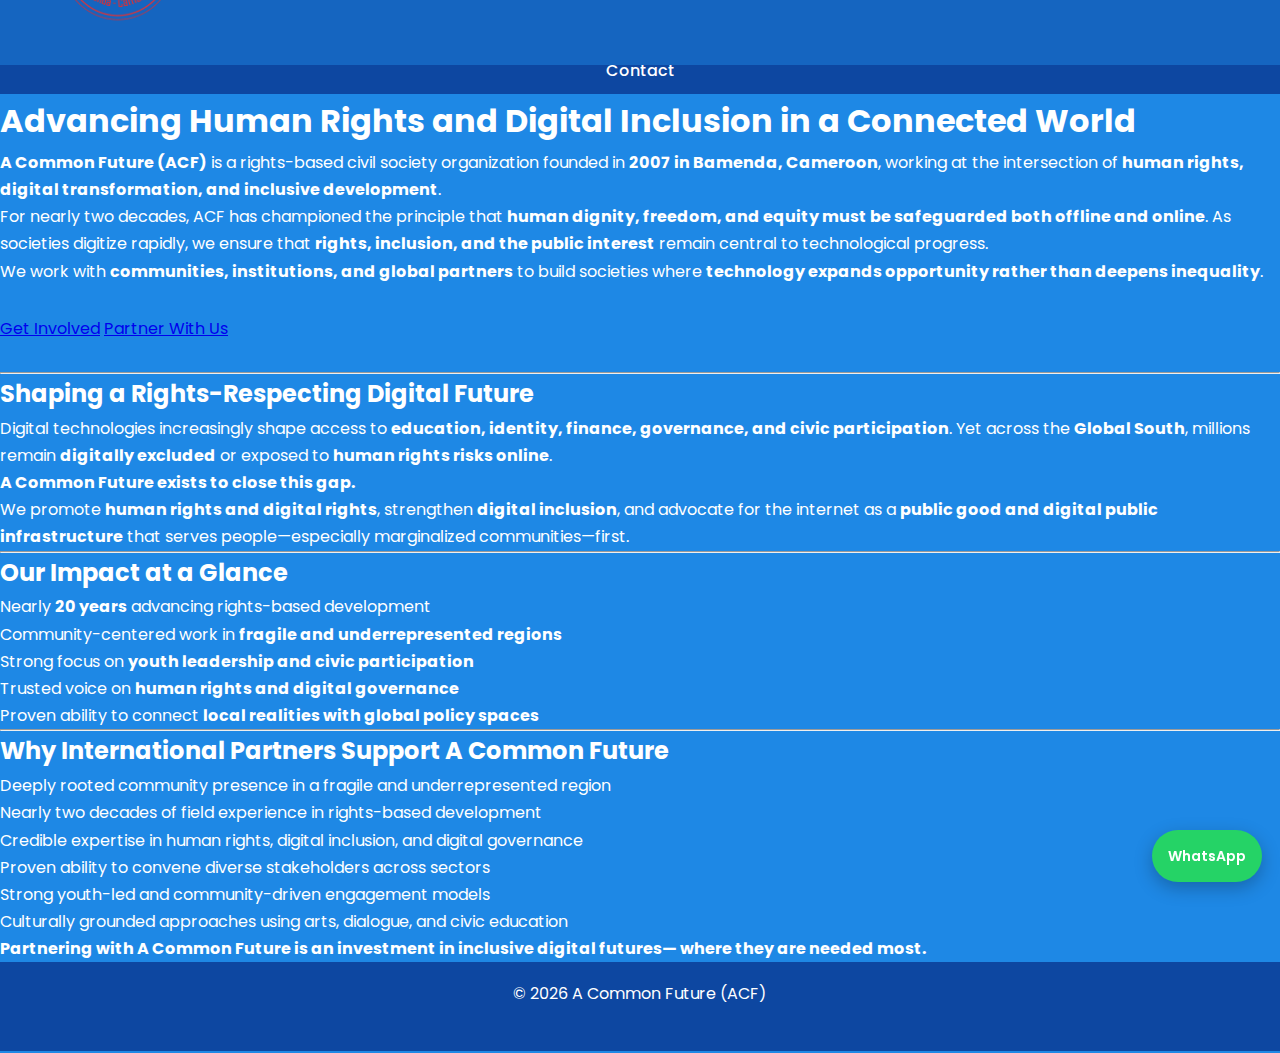
<file: index.html>
<!DOCTYPE html>
<html lang="en">
<head>
  <meta charset="UTF-8">
  <meta name="viewport" content="width=device-width, initial-scale=1.0">
  <title>A Common Future | Home</title>
  <link rel="stylesheet" href="css/style.css">
</head>
<body>

<header>
  <div class="header-inner">

    <!-- LOGO -->
    <div class="logo">
      <img src="images/cophoto.jpg" alt="A Common Future Logo">
    </div>

    <!-- SLOGAN -->
    <div class="slogan">
      <span>Transforming lives, building common frontiers</span>
    </div>

    <!-- MENU BUTTON -->
    <div class="menu-btn" onclick="toggleMenu()">☰</div>
  </div>
</header>

<nav id="nav">
  <a href="index.html">Home</a>
  <a href="about.html">About Us</a>
  <a href="programs.html">Programs</a>
  <a href="gallery.html">Gallery</a>
  <a href="impact.html">Impact & Learning</a>
  <a href="theory.html">Our Theory of Change</a>
  <a href="partnerships.html">Partnerships</a>
  <a href="get-involved.html">Get Involved</a>
  <a href="accountability.html">Accountability</a>
  <a href="contact.html">Contact</a>
</nav>

<main>
  <div class="content-box section">

    <!-- HERO MESSAGE -->
    <h1>Advancing Human Rights and Digital Inclusion in a Connected World</h1>

    <p>
      <strong>A Common Future (ACF)</strong> is a rights-based civil society organization
      founded in <strong>2007 in Bamenda, Cameroon</strong>, working at the intersection of
      <strong>human rights, digital transformation, and inclusive development</strong>.
    </p>

    <p>
      For nearly two decades, ACF has championed the principle that
      <strong>human dignity, freedom, and equity must be safeguarded both offline and online</strong>.
      As societies digitize rapidly, we ensure that
      <strong>rights, inclusion, and the public interest</strong> remain central to
      technological progress.
    </p>

    <p>
      We work with <strong>communities, institutions, and global partners</strong>
      to build societies where <strong>technology expands opportunity rather than
      deepens inequality</strong>.
    </p>

    <!-- CALL TO ACTION BUTTONS -->
    <div style="margin: 30px 0;">
      <a href="get-involved.html" class="cta-btn">Get Involved</a>
      <a href="partnerships.html" class="cta-btn secondary">Partner With Us</a>
    </div>

    <hr>

    <!-- FUTURE SECTION -->
    <h2>Shaping a Rights-Respecting Digital Future</h2>

    <p>
      Digital technologies increasingly shape access to
      <strong>education, identity, finance, governance, and civic participation</strong>.
      Yet across the <strong>Global South</strong>, millions remain
      <strong>digitally excluded</strong> or exposed to
      <strong>human rights risks online</strong>.
    </p>

    <p>
      <strong>A Common Future exists to close this gap.</strong>
    </p>

    <p>
      We promote <strong>human rights and digital rights</strong>, strengthen
      <strong>digital inclusion</strong>, and advocate for the internet as a
      <strong>public good and digital public infrastructure</strong>
      that serves people—especially marginalized communities—first.
    </p>

    <hr>

    <!-- IMPACT SNAPSHOT -->
    <h2>Our Impact at a Glance</h2>

    <ul>
      <li>Nearly <strong>20 years</strong> advancing rights-based development</li>
      <li>Community-centered work in <strong>fragile and underrepresented regions</strong></li>
      <li>Strong focus on <strong>youth leadership and civic participation</strong></li>
      <li>Trusted voice on <strong>human rights and digital governance</strong></li>
      <li>Proven ability to connect <strong>local realities with global policy spaces</strong></li>
    </ul>

    <hr>

    <!-- PARTNER VALUE -->
    <h2>Why International Partners Support A Common Future</h2>

    <ul>
      <li>Deeply rooted community presence in a fragile and underrepresented region</li>
      <li>Nearly two decades of field experience in rights-based development</li>
      <li>Credible expertise in human rights, digital inclusion, and digital governance</li>
      <li>Proven ability to convene diverse stakeholders across sectors</li>
      <li>Strong youth-led and community-driven engagement models</li>
      <li>Culturally grounded approaches using arts, dialogue, and civic education</li>
    </ul>

    <p>
      <strong>
        Partnering with A Common Future is an investment in inclusive digital futures—
        where they are needed most.
      </strong>
    </p>

  </div>
</main>

<footer>
  <p>© 2026 A Common Future (ACF)</p>
  <div class="quick-links">
    <a href="get-involved.html">Volunteer</a>
    <a href="partnerships.html">Partners</a>
    <a href="accountability.html">Reports</a>
  </div>
</footer>

<a class="whatsapp" href="https://wa.me/237677852476" target="_blank">
  WhatsApp
</a>

<script src="js/script.js"></script>
</body>
</html>
</file>
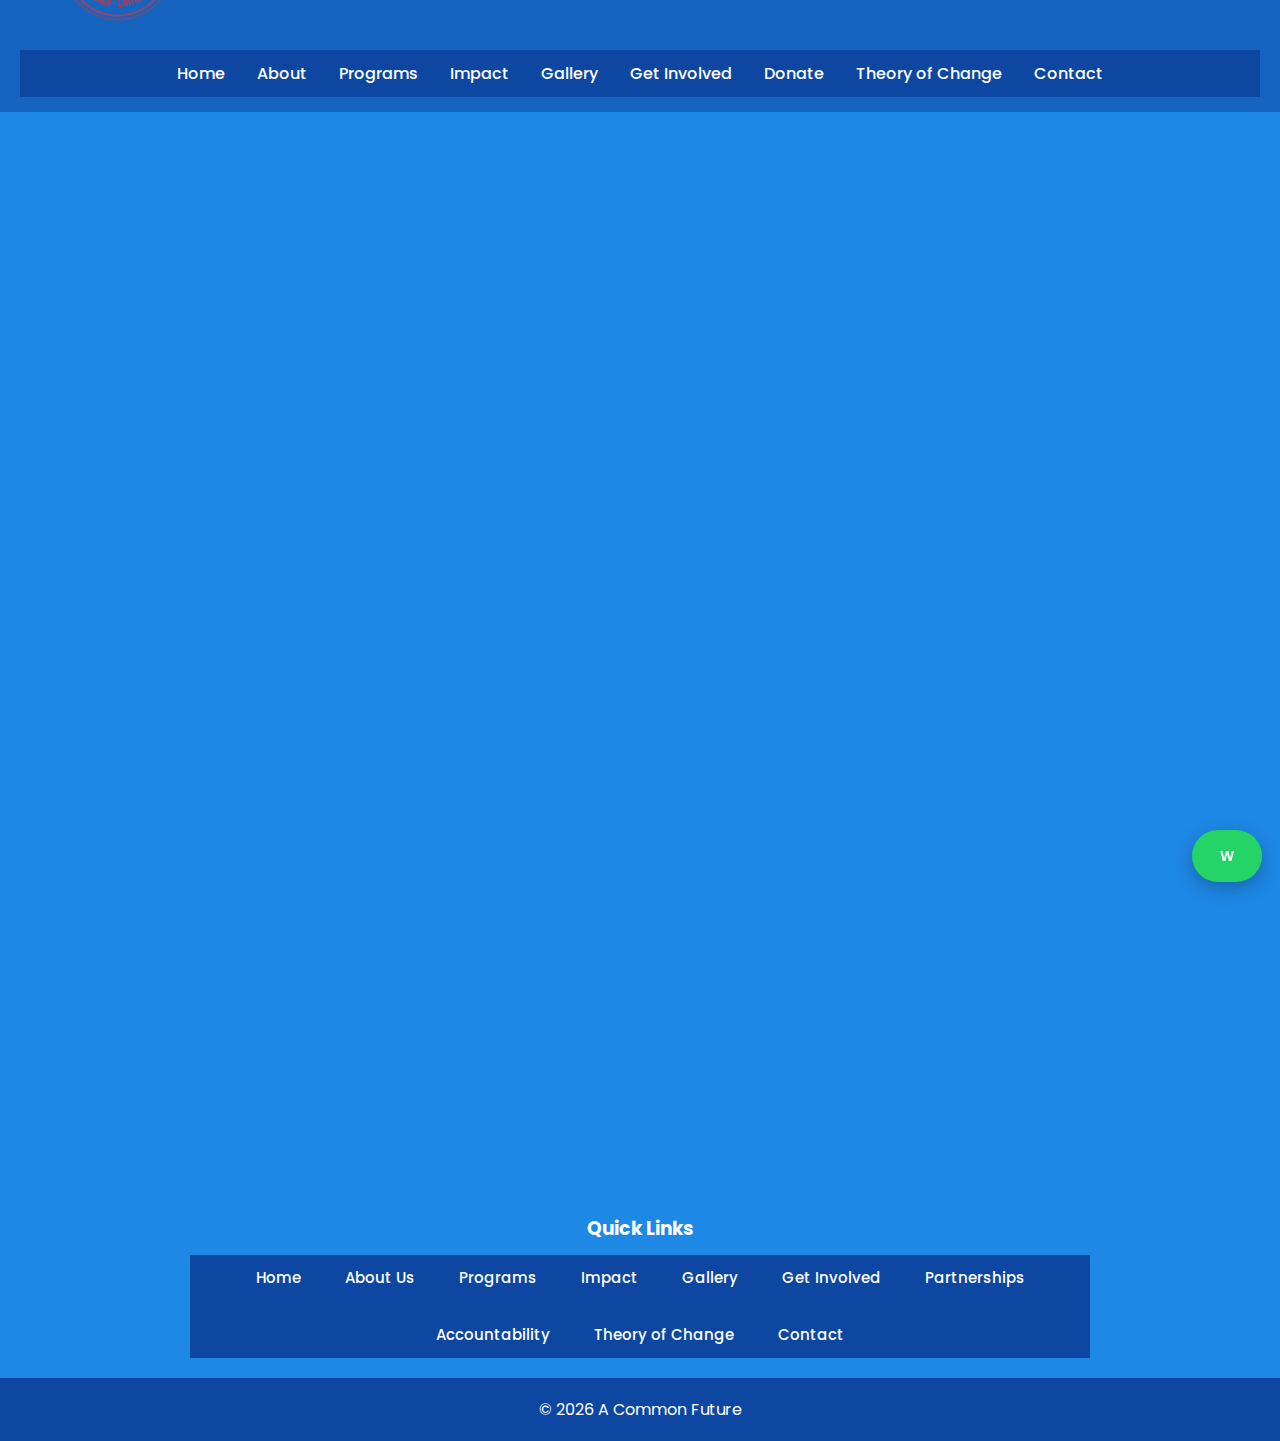
<file: about.html>
<!DOCTYPE html>
<html lang="en">
<head>
  <meta charset="UTF-8">
  <meta name="viewport" content="width=device-width, initial-scale=1.0">
  <title>About | A Common Future</title>
  <link rel="stylesheet" href="css/style.css">
</head>
<body>

<header>
  <div class="header-inner">

    <div class="logo">
      <img src="images/cophoto.jpg" alt="A Common Future Logo">
    </div>

    <div class="slogan-container">
      <div class="slogan-track">
        <span>Transforming lives, building common frontiers</span>
        <span>Transforming lives, building common frontiers</span>
      </div>
    </div>

    <div class="menu-btn" onclick="toggleMenu()">☰</div>

  </div>

  <nav id="nav-menu">
    <a href="index.html">Home</a>
    <a href="about.html">About</a>
    <a href="programs.html">Programs</a>
    <a href="impact.html">Impact</a>
    <a href="gallery.html">Gallery</a>
    <a href="get-involved.html">Get Involved</a>
    <a href="donate.html">Donate</a>
    <a href="theory.html">Theory of Change</a>
    <a href="contact.html">Contact</a>
  </nav>
</header>

<div class="mobile-slogan">
  <div class="mobile-slogan-track">
    <span>Transforming lives, building common frontiers</span>
    <span>Transforming lives, building common frontiers</span>
  </div>
</div>

<main class="main">

  <section>
    <h1>About Us</h1>
  </section>

  <section>
    <h2>Who We Are</h2>
    <p>
      A Common Future is an independent, non-profit organization working to ensure
      that digital transformation advances justice, inclusion, and human dignity.
    </p>

    <p>
      Our work connects local realities with global policy conversations on:
    </p>

    <!-- ✅ CORRECTLY FORMATTED CONTENT LIST -->
    <ul style="
      font-family: 'Poppins', Arial, sans-serif;
      font-size: 16px;
      line-height: 1.8;
      padding-left: 20px;
      margin-top: 15px;
    ">
      <li>Digital rights</li>
      <li>Internet governance</li>
      <li>Digital public infrastructure</li>
      <li>AI and emerging technologies</li>
      <li>Rights-based development and humanitarian action</li>
    </ul>

    <p>
      We serve as a bridge between communities, policymakers, technologists,
      and development partners.
    </p>
  </section>

  <section>
    <h2>Our Vision</h2>

    <!-- ✅ CORRECTLY FORMATTED CONTENT LIST -->
    <ul style="
      font-family: 'Poppins', Arial, sans-serif;
      font-size: 16px;
      line-height: 1.8;
      padding-left: 20px;
      margin-top: 15px;
    ">
      <li>Human rights are fully protected online and offline</li>
      <li>Digital spaces are open, safe, and inclusive</li>
      <li>Public-interest technology strengthens democracy and equity</li>
      <li>Marginalized communities shape digital futures, not just experience them</li>
    </ul>
  </section>

  <section>
    <h2>Our Mission</h2>
    <p>
      To transform lives and build common frontiers by advancing human rights and
      digital inclusion through advocacy, research, education, and
      multi-stakeholder engagement.
    </p>
  </section>

  <section>
    <h2>Our Approach</h2>

    <h3>Rights-Based Framework</h3>
    <p>
      We integrate international human rights principles into digital and
      development work.
    </p>

    <h3>Community-Centered Solutions</h3>
    <p>
      We co-create programs with communities rather than impose external models.
    </p>

    <h3>Multi-Stakeholder Engagement</h3>
    <p>
      We foster dialogue among civil society, government, academia,
      and the private sector.
    </p>

    <h3>Evidence-Informed Advocacy</h3>
    <p>
      Our research and field insights inform policy and practice.
    </p>
  </section>

</main>
<!-- ================= QUICK LINKS ================= -->
<div style="
  max-width: 900px;
  margin: 0 auto 20px;
  text-align: center;
  font-family: 'Poppins', Arial, sans-serif;
">

  <h3 style="margin-bottom: 10px;">Quick Links</h3>

  <nav style="
    display: flex;
    flex-wrap: wrap;
    justify-content: center;
    gap: 12px;
    font-size: 15px;
  ">
    <a href="index.html">Home</a>
    <a href="about.html">About Us</a>
    <a href="programs.html">Programs</a>
    <a href="impact.html">Impact</a>
    <a href="gallery.html">Gallery</a>
    <a href="get-involved.html">Get Involved</a>
    <a href="partnerships.html">Partnerships</a>
    <a href="accountability.html">Accountability</a>
    <a href="theory.html">Theory of Change</a>
    <a href="contact.html">Contact</a>
  </nav>
</div>
<!-- ================= END QUICK LINKS ================= -->

<footer>© 2026 A Common Future</footer>

<a class="whatsapp" href="https://wa.me/237677852476">W</a>
<script src="js/script.js"></script>
</body>
</html>
</file>
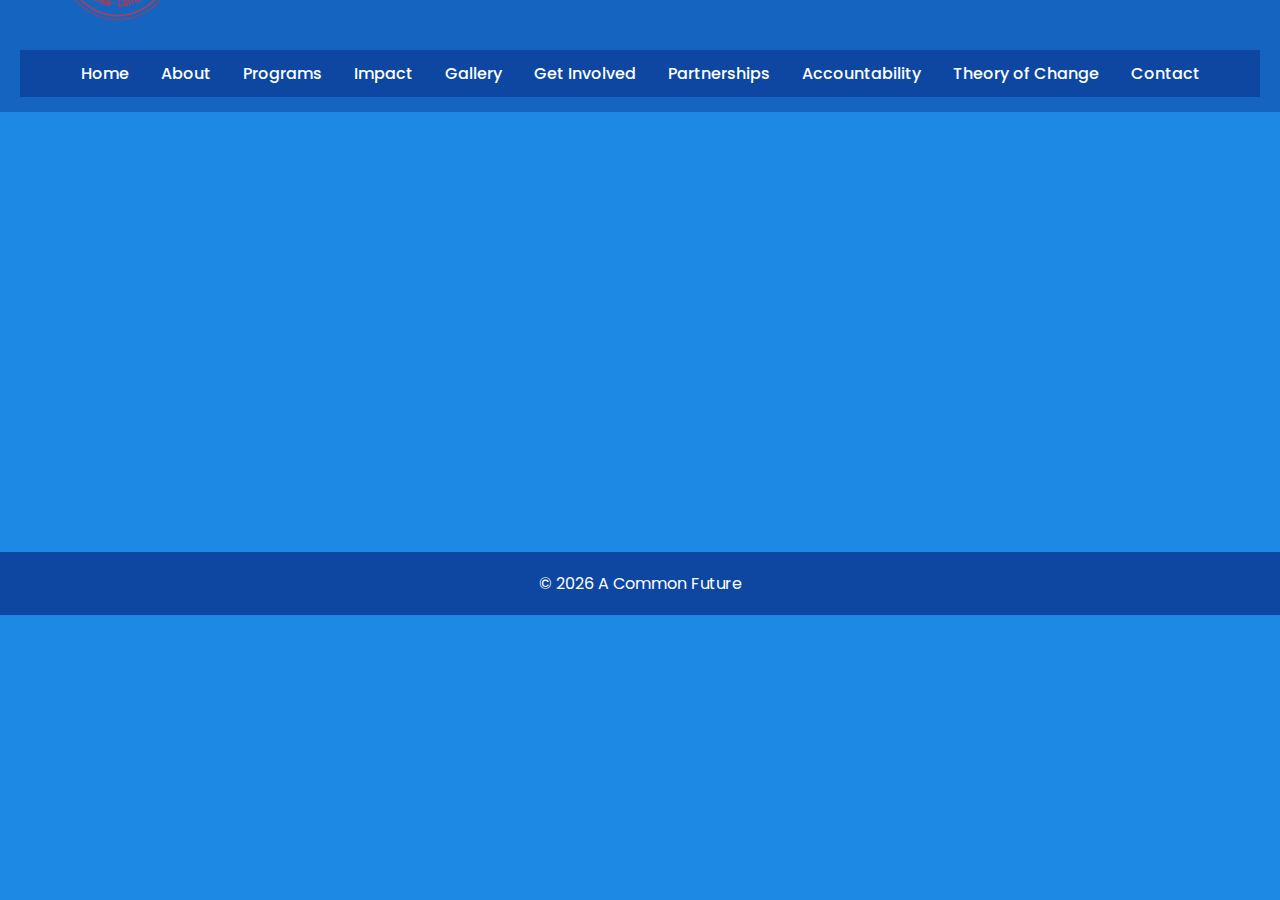
<file: accountability.html>
<!DOCTYPE html>
<html lang="en">
<head>
  <meta charset="UTF-8">
  <meta name="viewport" content="width=device-width, initial-scale=1.0">
  <title>Accountability | A Common Future</title>
  <link rel="stylesheet" href="css/style.css">
</head>
<body>

<header>
  <div class="header-inner">
    <div class="logo">
      <img src="images/cophoto.jpg" alt="A Common Future Logo">
    </div>

    <div class="slogan">
      Transforming lives, building common frontiers
    </div>

    <div class="menu-btn" onclick="toggleMenu()">☰</div>
  </div>

  <nav id="nav-menu">
    <a href="index.html">Home</a>
    <a href="about.html">About</a>
    <a href="programs.html">Programs</a>
    <a href="impact.html">Impact</a>
    <a href="gallery.html">Gallery</a>
    <a href="get-involved.html">Get Involved</a>
    <a href="partnerships.html">Partnerships</a>
    <a href="accountability.html">Accountability</a>
    <a href="theory.html">Theory of Change</a>
    <a href="contact.html">Contact</a>
  </nav>
</header>

<main class="main">
  <h1>Accountability & Transparency</h1>

  <p>
    A Common Future (ACF) is committed to high standards of integrity,
    accountability, and transparency in all aspects of our work.
  </p>

  <ul>
    <li>Responsible financial stewardship</li>
    <li>Monitoring, evaluation, and learning (MEL)</li>
    <li>Transparent partnerships</li>
    <li>Ethical, community-centered programming</li>
  </ul>

  <p>
    We provide narrative and financial reporting aligned with donor requirements
    and international best practices.
  </p>
</main>

<footer>© 2026 A Common Future</footer>
<script src="js/script.js"></script>
</body>
</html>
</file>
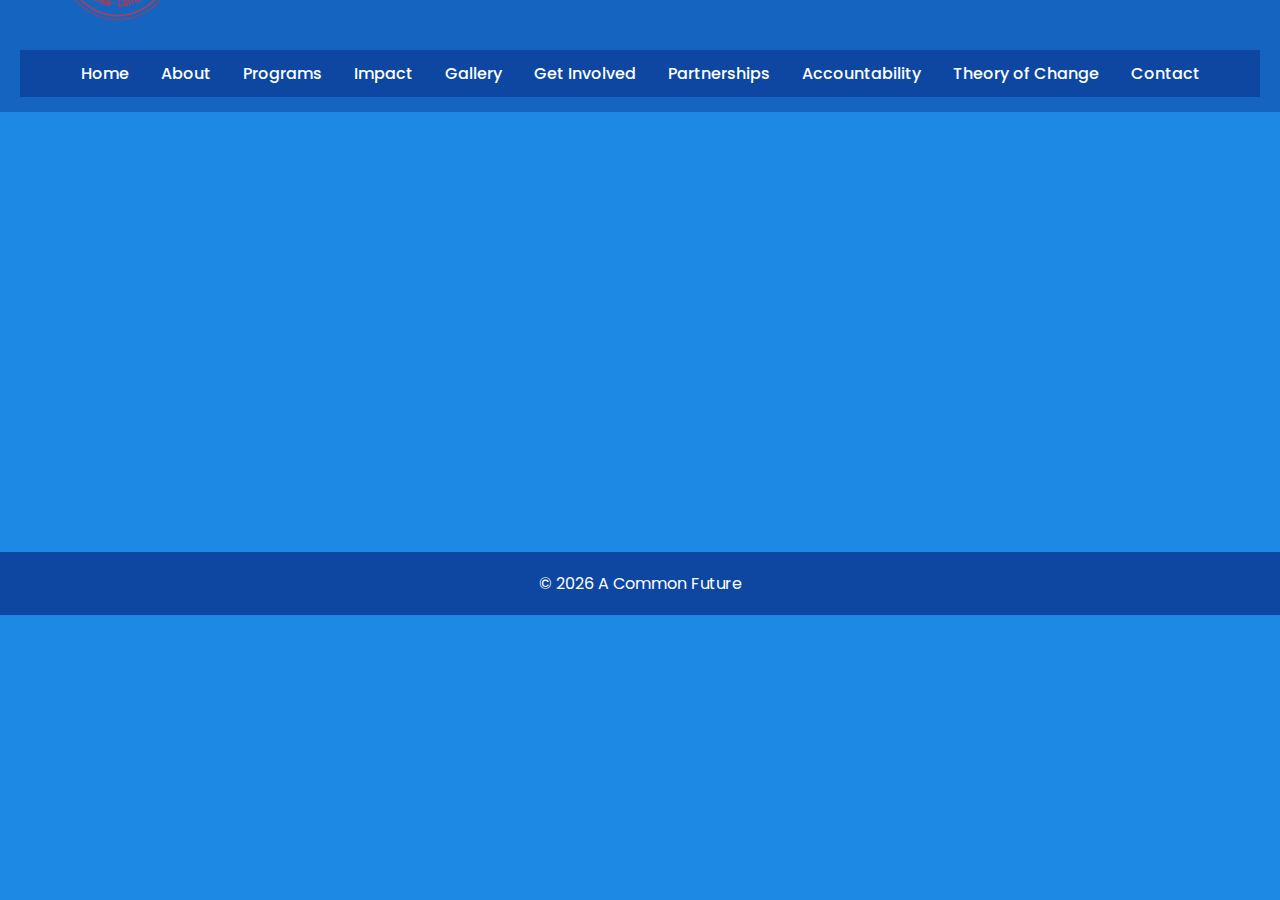
<file: contact.html>
<!DOCTYPE html>
<html lang="en">
<head>
  <meta charset="UTF-8">
  <meta name="viewport" content="width=device-width, initial-scale=1.0">
  <title>Contact | A Common Future</title>
  <link rel="stylesheet" href="css/style.css">
</head>
<body>

<header>
  <div class="header-inner">

  <div class="logo">
    <img src="images/cophoto.jpg" alt="A Common Future Logo">
  </div>

  <div class="slogan-container">
    <div class="slogan-track">
      <span>Transforming lives, building common frontiers</span>
      <span>Transforming lives, building common frontiers</span>
    </div>
  </div>

  <div class="menu-btn" onclick="toggleMenu()">☰</div>

</div>

  <nav id="nav-menu">
    <a href="index.html">Home</a>
    <a href="about.html">About</a>
    <a href="programs.html">Programs</a>
    <a href="impact.html">Impact</a>
    <a href="gallery.html">Gallery</a>
    <a href="get-involved.html">Get Involved</a>
    <a href="partnerships.html">Partnerships</a>
    <a href="accountability.html">Accountability</a>
    <a href="theory.html">Theory of Change</a>
    <a href="contact.html">Contact</a>
  </nav>
</header>
<div class="mobile-slogan">
  <div class="mobile-slogan-track">
    <span>Transforming lives, building common frontiers</span>
    <span>Transforming lives, building common frontiers</span>
  </div>
</div>

<main class="main">
  <h1>Contact Us</h1>

  <p><strong>A Common Future (ACF)</strong></p>
  <p>Bamenda, North West Region<br>Cameroon</p>

  <p>
    <strong>Email:</strong> acommonfuture@proton.me<br>
    <strong>Website:</strong> https://www.acommonfuture237.org
  </p>

  <p>
    <strong>Social Media:</strong><br>
    (Links available upon request)
  </p>
</main>

<footer>© 2026 A Common Future</footer>
<script src="js/script.js"></script>
</body>
</html>
</file>
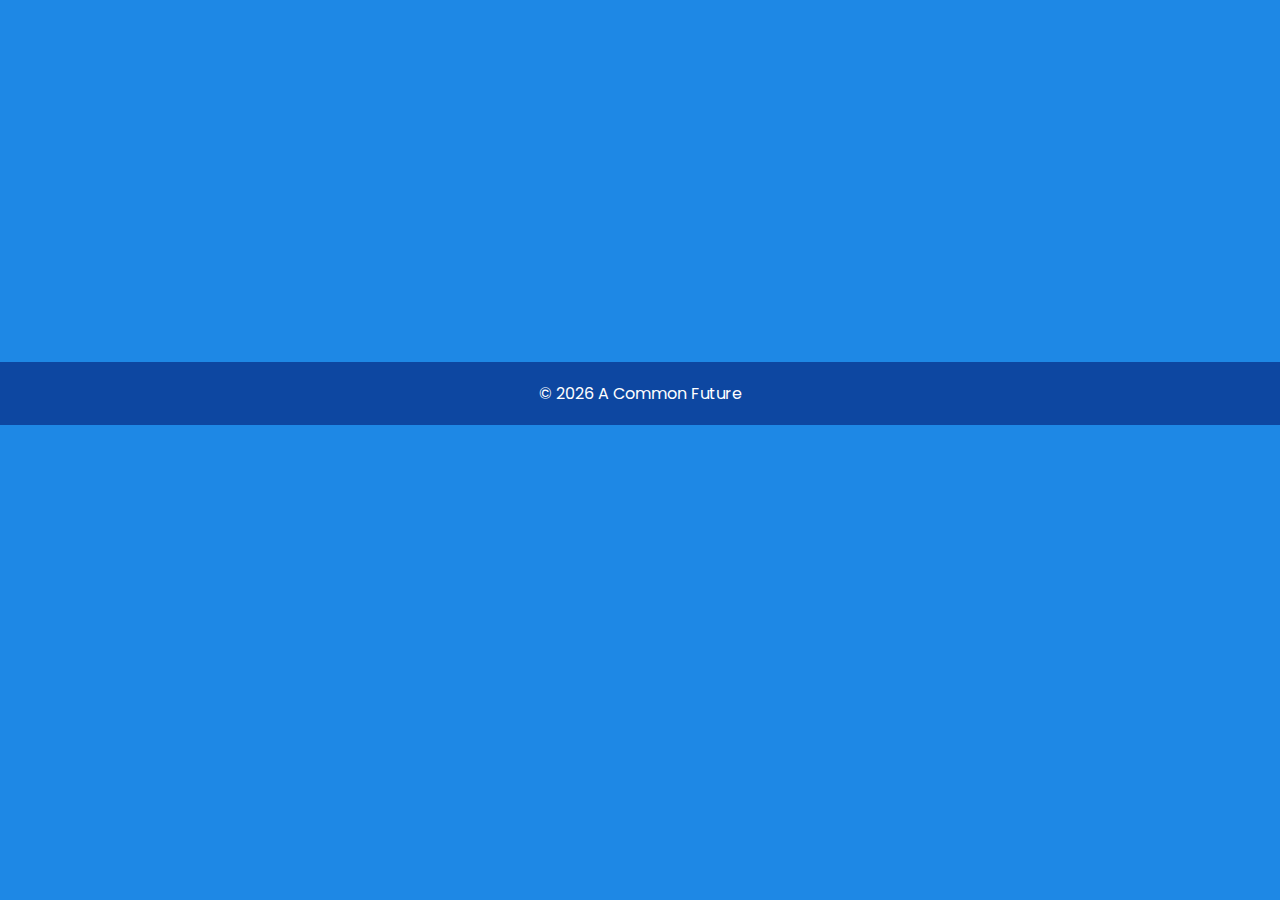
<file: gallery.html>
<!DOCTYPE html>
<html lang="en">
<head>
  <meta charset="UTF-8">
  <title>Gallery | A Common Future</title>
  <link rel="stylesheet" href="css/style.css">
</head>
<body>

<header>...</header>

<main class="main">
  <h1>Gallery</h1>
  <p>Moments from our work and community engagements.</p>
</main>

<footer>© 2026 A Common Future</footer>
<script src="js/script.js"></script>
</body>
</html>
</file>
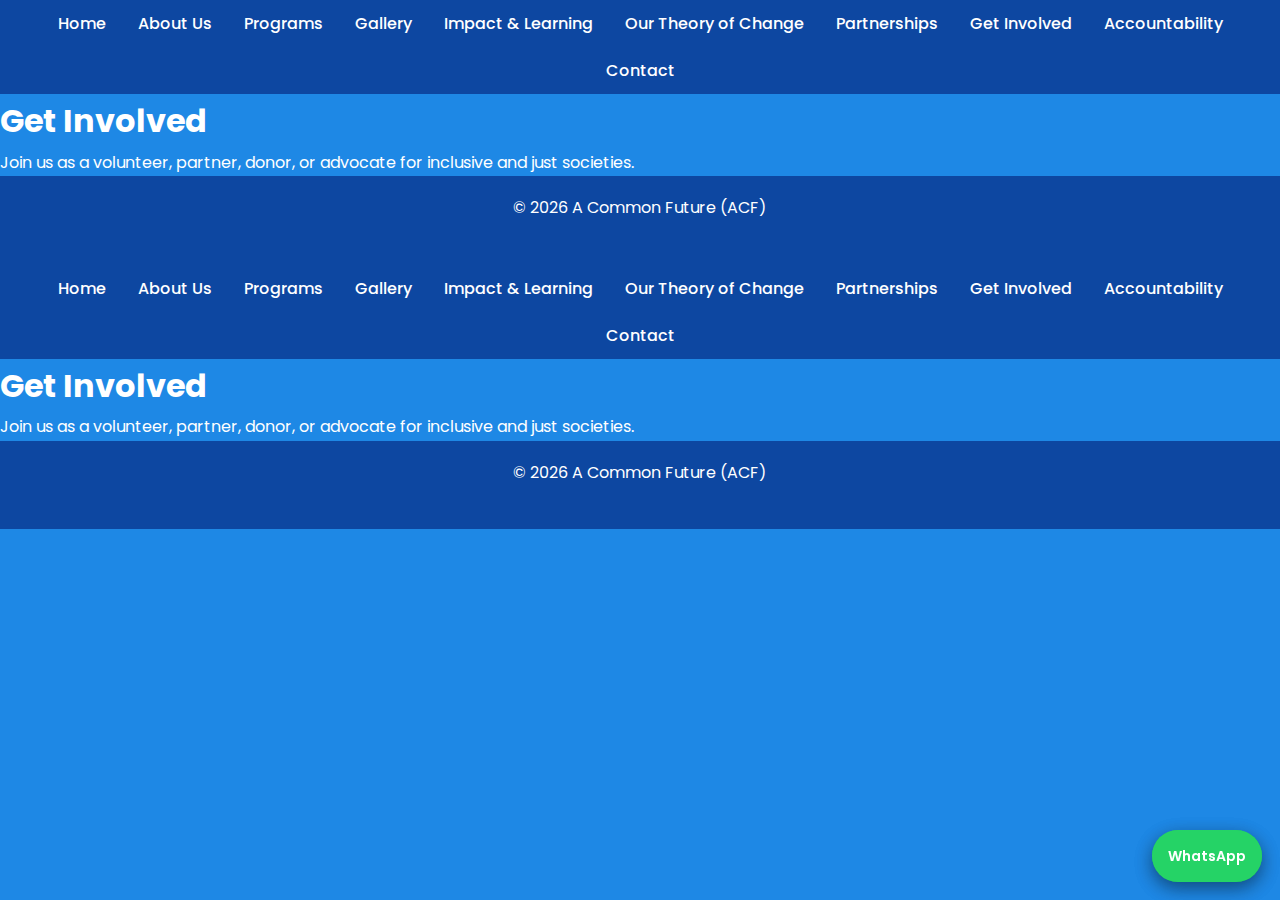
<file: get-involed.html>
<!DOCTYPE html>
<html lang="en">
<head>
  <meta charset="UTF-8">
  <title>Get Involved | A Common Future</title>
  <link rel="stylesheet" href="css/style.css">
</head>
<body>

<header>
  <div class="header-inner">
    <div class="logo">A Common Future</div>
    <div class="slogan"><span>Transforming lives, building common frontiers</span></div>
    <div class="menu-btn" onclick="toggleMenu()">☰</div>
  </div>
</header>

<nav id="nav">
  <a href="index.html">Home</a>
  <a href="about.html">About Us</a>
  <a href="programs.html">Programs</a>
  <a href="gallery.html">Gallery</a>
  <a href="impact.html">Impact & Learning</a>
  <a href="theory.html">Our Theory of Change</a>
  <a href="partnerships.html">Partnerships</a>
  <a href="get-involved.html">Get Involved</a>
  <a href="accountability.html">Accountability</a>
  <a href="contact.html">Contact</a>
</nav>

<main>
  <div class="content-box section">
    <h1>Get Involved</h1>
    <p>
      Join us as a volunteer, partner, donor, or advocate
      for inclusive and just societies.
    </p>
  </div>
</main>

<footer>
  <p>© 2026 A Common Future (ACF)</p>
  <div class="quick-links">
    <a href="get-involved.html">Volunteer</a>
    <a href="partnerships.html">Partners</a>
    <a href="accountability.html">Reports</a>
  </div>
</footer>

<a class="whatsapp" href="https://wa.me/237XXXXXXXXX" target="_blank">WhatsApp</a>

<script src="js/script.js"></script>
</body>
</html><!DOCTYPE html>
<html lang="en">
<head>
  <meta charset="UTF-8">
  <meta name="viewport" content="width=device-width, initial-scale=1.0">
  <title>Get Involved | A Common Future</title>
  <link rel="stylesheet" href="css/style.css">
</head>
<body>

<header>
  <div class="header-inner">
    <div class="logo">A Common Future</div>
    <div class="slogan"><span>Transforming lives, building common frontiers</span></div>
    <div class="menu-btn" onclick="toggleMenu()">☰</div>
  </div>
</header>

<nav id="nav">
  <a href="index.html">Home</a>
  <a href="about.html">About Us</a>
  <a href="programs.html">Programs</a>
  <a href="gallery.html">Gallery</a>
  <a href="impact.html">Impact & Learning</a>
  <a href="theory.html">Our Theory of Change</a>
  <a href="partnerships.html">Partnerships</a>
  <a href="get-involved.html">Get Involved</a>
  <a href="accountability.html">Accountability</a>
  <a href="contact.html">Contact</a>
</nav>

<main>
  <div class="content-box section">
    <h1>Get Involved</h1>
    <p>
      Join us as a volunteer, partner, donor, or advocate
      for inclusive and just societies.
    </p>
  </div>
</main>

<footer>
  <p>© 2026 A Common Future (ACF)</p>
  <div class="quick-links">
    <a href="get-involved.html">Volunteer</a>
    <a href="partnerships.html">Partners</a>
    <a href="accountability.html">Reports</a>
  </div>
</footer>

<a class="whatsapp" href="https://wa.me/237XXXXXXXXX" target="_blank">WhatsApp</a>

<script src="js/script.js"></script>
</body>
</html>
</file>
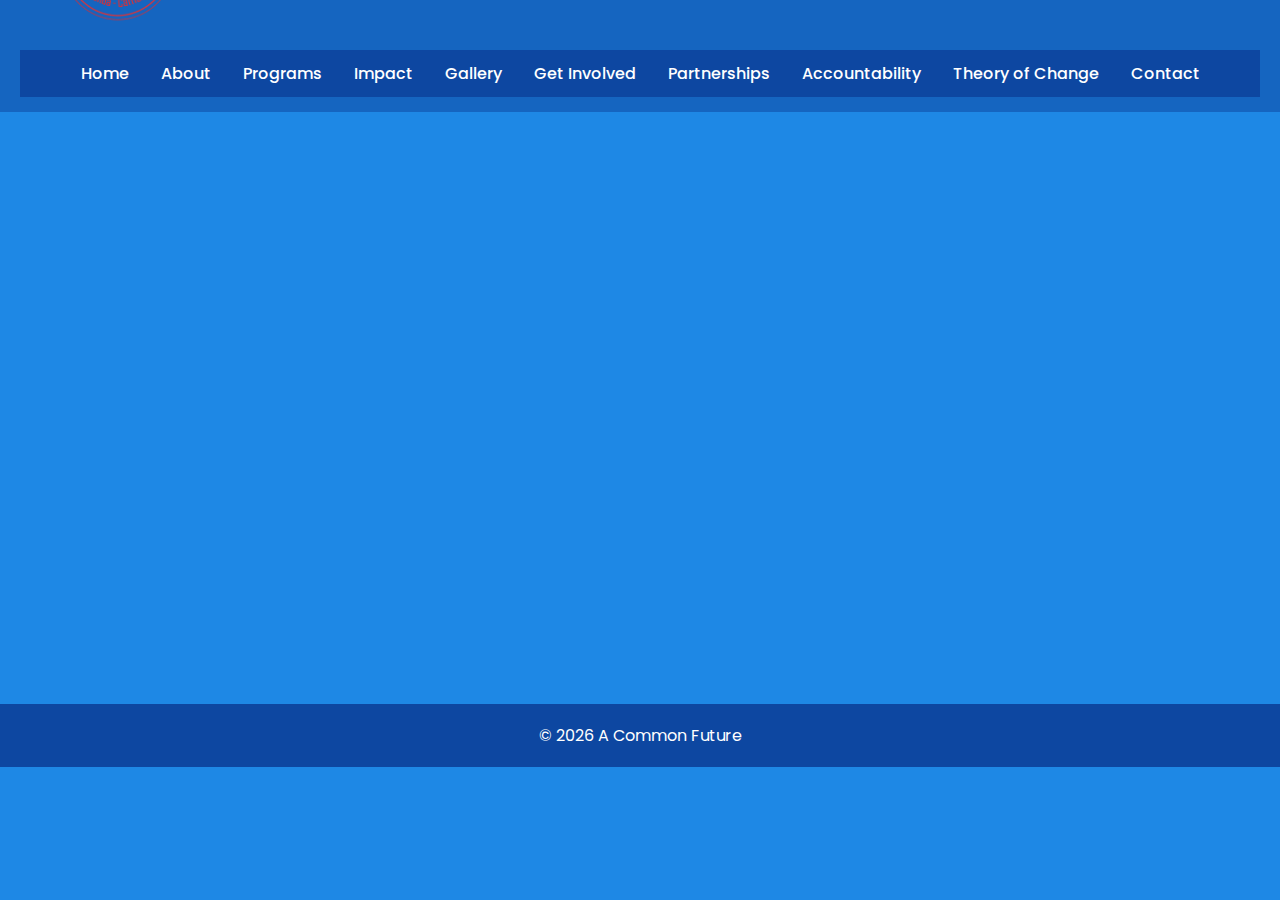
<file: impact.html>
<!DOCTYPE html>
<html lang="en">
<head>
  <meta charset="UTF-8">
  <meta name="viewport" content="width=device-width, initial-scale=1.0">
  <title>Impact | A Common Future</title>
  <link rel="stylesheet" href="css/style.css">
</head>
<body>

<header>
  <div class="header-inner">
    <div class="logo">
      <img src="images/cophoto.jpg" alt="A Common Future Logo">
    </div>

    <div class="slogan-container">
  <div class="slogan-track">
    <span>Transforming lives, building common frontiers</span>
  </div>
</div>

    <div class="menu-btn" onclick="toggleMenu()">☰</div>
  </div>

  <nav id="nav-menu">
    <a href="index.html">Home</a>
    <a href="about.html">About</a>
    <a href="programs.html">Programs</a>
    <a href="impact.html">Impact</a>
    <a href="gallery.html">Gallery</a>
    <a href="get-involved.html">Get Involved</a>
    <a href="partnerships.html">Partnerships</a>
    <a href="accountability.html">Accountability</a>
    <a href="theory.html">Theory of Change</a>
    <a href="contact.html">Contact</a>
  </nav>
</header>

<main class="main">

  <section>
    <h1>Impact</h1>
    <p>
      A Common Future measures success not only by outputs, but by the lasting value
      our work creates for communities, institutions, and partners committed to
      inclusive and rights-respecting digital futures.
    </p>
  </section>

  <section>
    <h2>Results and Value for Partners</h2>
    <p>
      Through our programs, ACF has contributed to:
    </p>

    <ul>
      <li>Increased human rights awareness at community level</li>
      <li>Expanded digital literacy and online safety knowledge</li>
      <li>Strengthened youth leadership in civic and digital spaces</li>
      <li>Creation of platforms for citizen–policy dialogue</li>
      <li>Cultural and creative approaches to rights advocacy</li>
    </ul>
  </section>

  <section>
    <p>
      Our work reaches populations often overlooked in mainstream digital development
      efforts, ensuring that inclusion, dignity, and participation are central to
      technological progress.
    </p>
  </section>

  <section style="margin-top: 30px;">
    <p>
      <a href="partnerships.html" class="btn">Work With Us</a>
    </p>
  </section>

</main>
<footer>© 2026 A Common Future</footer>
<script src="js/script.js"></script>
</body>
</html>
</file>
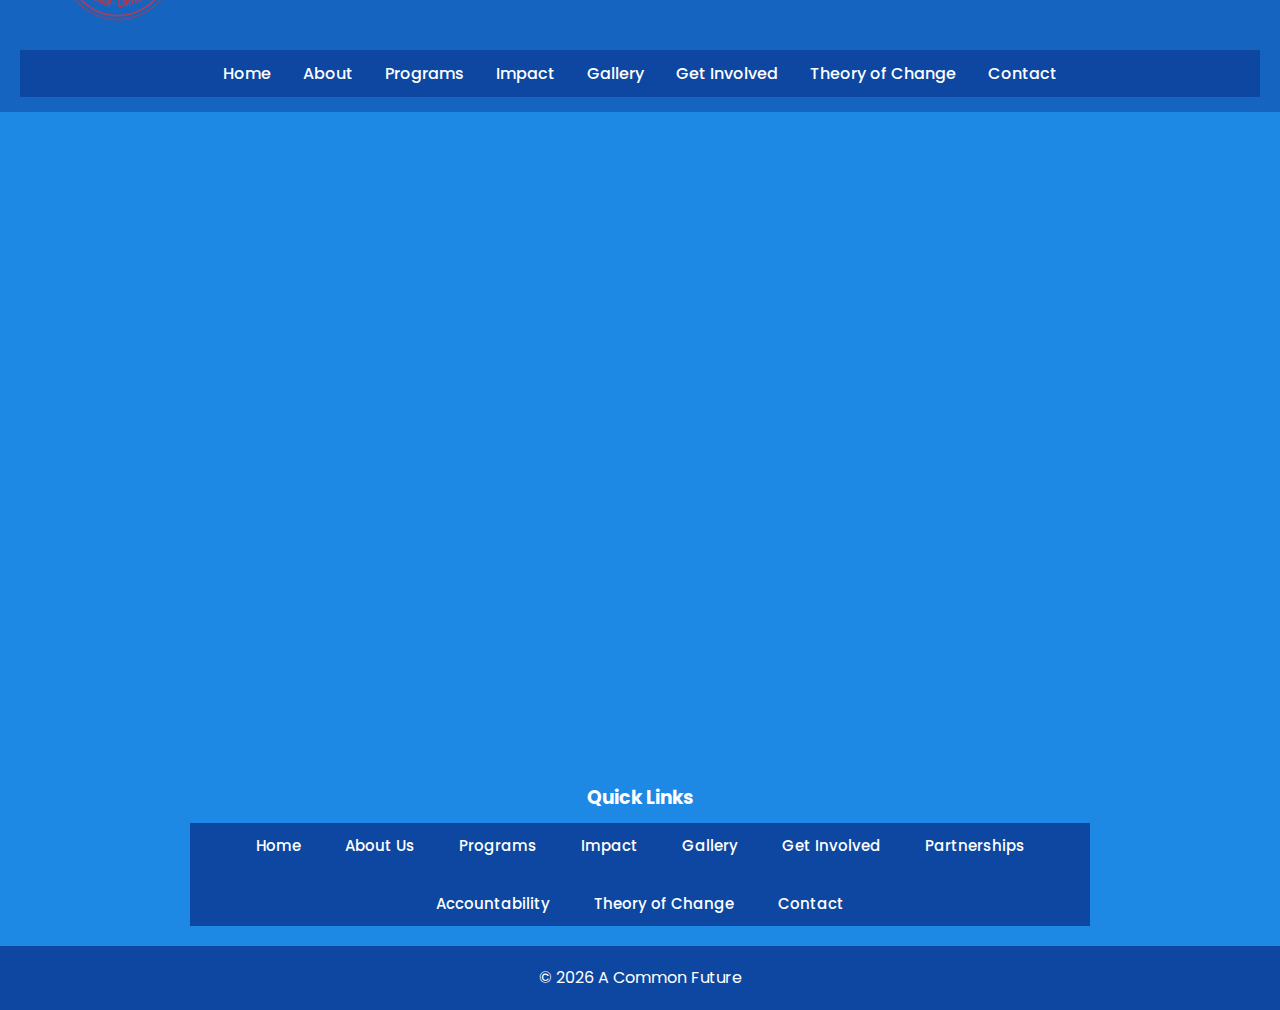
<file: partnerships.html>
<!DOCTYPE html>
<html lang="en">
<head>
  <meta charset="UTF-8">
  <meta name="viewport" content="width=device-width, initial-scale=1.0">
  <title>Partnerships | A Common Future</title>
  <link rel="stylesheet" href="css/style.css">
</head>
<body>

<header>
  <div class="header-inner">

  <div class="logo">
    <img src="images/cophoto.jpg" alt="A Common Future Logo">
  </div>

  <div class="slogan-container">
    <div class="slogan-track">
      <span>Transforming lives, building common frontiers</span>
      <span>Transforming lives, building common frontiers</span>
    </div>
  </div>

  <div class="menu-btn" onclick="toggleMenu()">☰</div>

</div>

  <nav id="nav-menu">
    <a href="index.html">Home</a>
    <a href="about.html">About</a>
    <a href="programs.html">Programs</a>
    <a href="impact.html">Impact</a>
    <a href="gallery.html">Gallery</a>
    <a href="get-involved.html">Get Involved</a>
    <a href="theory.html">Theory of Change</a>
    <a href="contact.html">Contact</a>
  </nav>
</header>

<div class="mobile-slogan">
  <div class="mobile-slogan-track">
    <span>Transforming lives, building common frontiers</span>
    <span>Transforming lives, building common frontiers</span>
  </div>
</div>

<main class="main">

  <section>
    <h1>Partnerships</h1>
    <p>
      A Common Future collaborates with a diverse range of partners to advance
      human rights, digital inclusion, and people-centered technology. We believe
      that sustainable impact is achieved through shared values, mutual learning,
      and long-term collaboration.
    </p>
  </section>

  <section>
    <h2>Who We Collaborate With</h2>
    <p>
      Our partnerships span local, regional, and global levels, including:
    </p>

    <!-- ✅ CORRECTLY FORMATTED CONTENT LIST -->
    <ul style="
      font-family: 'Poppins', Arial, sans-serif;
      font-size: 16px;
      line-height: 1.8;
      padding-left: 20px;
      margin-top: 15px;
    ">
      <li>International foundations</li>
      <li>Development agencies</li>
      <li>Academic and research institutions</li>
      <li>Digital rights networks</li>
      <li>Technology and policy organizations</li>
    </ul>
  </section>

  <section>
    <p>
      We welcome partnerships grounded in shared values, learning, and measurable
      impact, and we work closely with partners to co-create solutions that respond
      to real community needs.
    </p>
  </section>

  <section style="margin-top: 30px;">
    <p>
      <a href="contact.html" class="btn">Explore Partnership Opportunities</a>
    </p>
  </section>

</main>
<!-- ================= QUICK LINKS ================= -->
<div style="
  max-width: 900px;
  margin: 0 auto 20px;
  text-align: center;
  font-family: 'Poppins', Arial, sans-serif;
">

  <h3 style="margin-bottom: 10px;">Quick Links</h3>

  <nav style="
    display: flex;
    flex-wrap: wrap;
    justify-content: center;
    gap: 12px;
    font-size: 15px;
  ">
    <a href="index.html">Home</a>
    <a href="about.html">About Us</a>
    <a href="programs.html">Programs</a>
    <a href="impact.html">Impact</a>
    <a href="gallery.html">Gallery</a>
    <a href="get-involved.html">Get Involved</a>
    <a href="partnerships.html">Partnerships</a>
    <a href="accountability.html">Accountability</a>
    <a href="theory.html">Theory of Change</a>
    <a href="contact.html">Contact</a>
  </nav>
</div>
<!-- ================= END QUICK LINKS ================= -->

<footer>© 2026 A Common Future</footer>

<script src="js/script.js"></script>
</body>
</html>
</file>
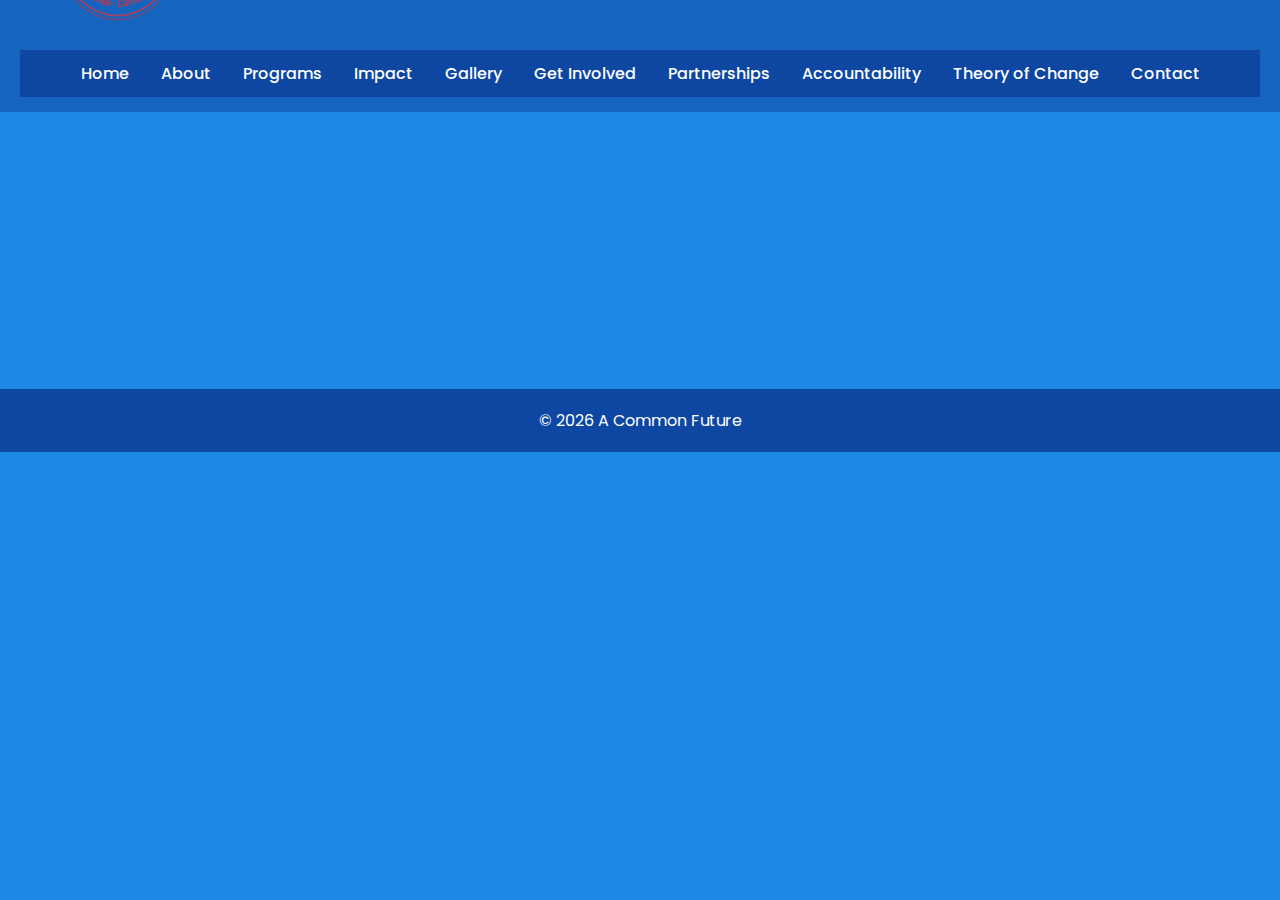
<file: programs.html>
<!DOCTYPE html>
<html lang="en">
<head>
  <meta charset="UTF-8">
  <title>Programs | A Common Future</title>
  <link rel="stylesheet" href="css/style.css">
</head>
<body>

<header>
  <div class="header-inner">
    <div class="logo">
      <img src="images/cophoto.jpg" alt="A Common Future Logo">
    </div>

    <div class="slogan">
      Transforming lives, building common frontiers
    </div>

    <div class="menu-btn" onclick="toggleMenu()">☰</div>
  </div>

  <nav id="nav-menu">
    <a href="index.html">Home</a>
    <a href="about.html">About</a>
    <a href="programs.html">Programs</a>
    <a href="impact.html">Impact</a>
    <a href="gallery.html">Gallery</a>
    <a href="get-involved.html">Get Involved</a>
    <a href="partnerships.html">Partnerships</a>
    <a href="accountability.html">Accountability</a>
    <a href="theory.html">Theory of Change</a>
    <a href="contact.html">Contact</a>
  </nav>
</header>

<main class="main">
  <h1>Our Programs</h1>
  <p>We implement programs in education, digital inclusion, human rights advocacy, and community empowerment.</p>
</main>

<footer>© 2026 A Common Future</footer>
<script src="js/script.js"></script>
</body>
</html>
</file>
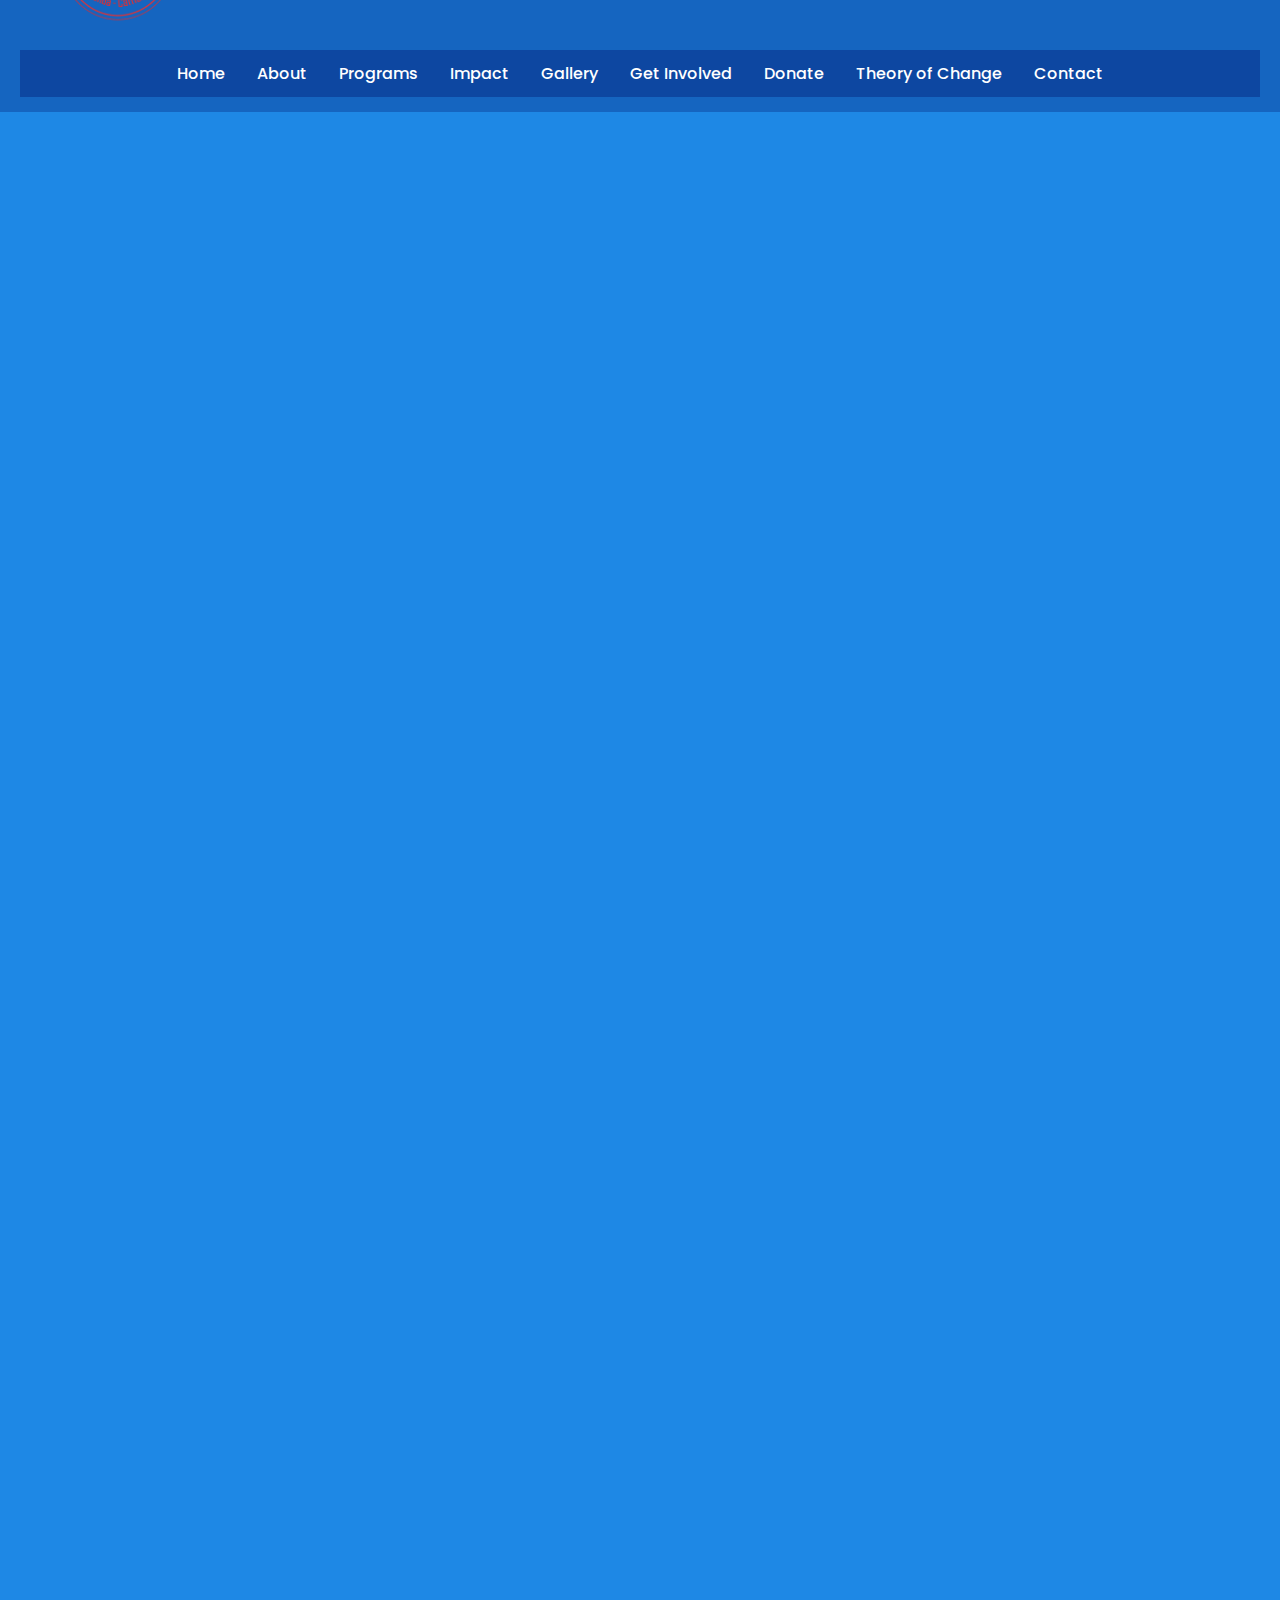
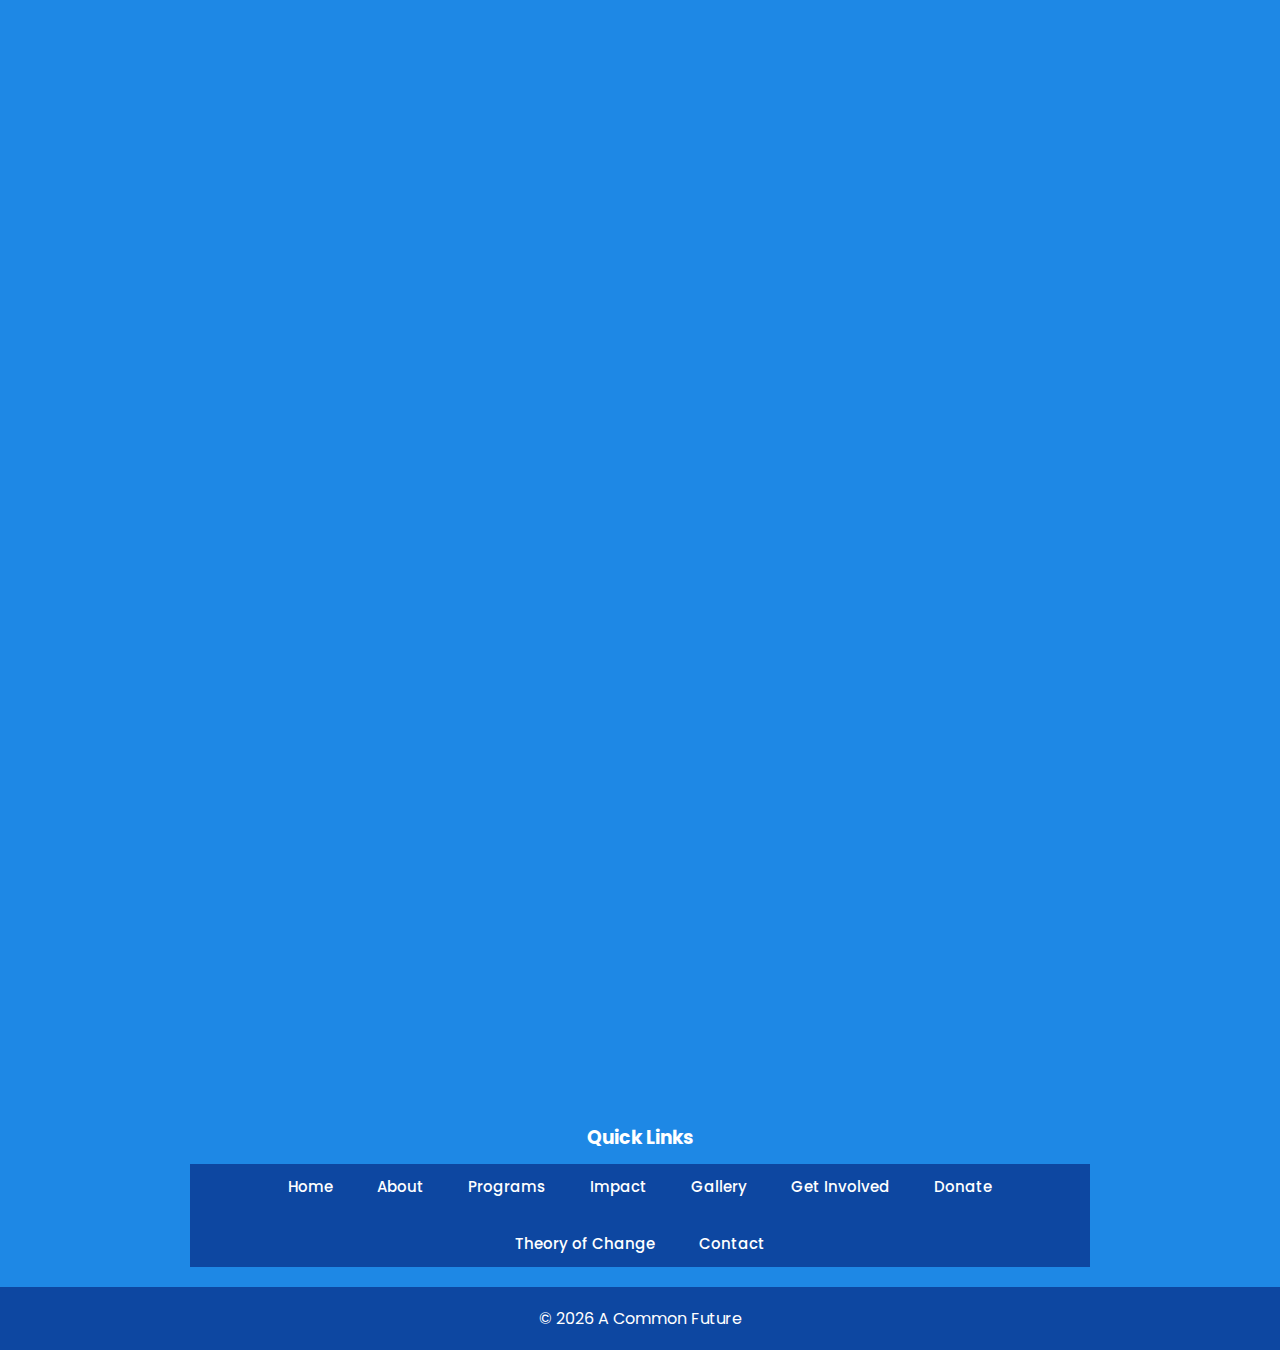
<file: theory.html>
<!DOCTYPE html>
<html lang="en">
<head>
  <meta charset="UTF-8">
  <meta name="viewport" content="width=device-width, initial-scale=1.0">
  <title>Theory of Change | A Common Future</title>
  <link rel="stylesheet" href="css/style.css">
</head>
<body>

<header>
  <div class="header-inner">

    <div class="logo">
      <img src="images/cophoto.jpg" alt="A Common Future Logo">
    </div>

    <div class="slogan-container">
      <div class="slogan-track">
        <span>Transforming lives, building common frontiers</span>
        <span>Transforming lives, building common frontiers</span>
      </div>
    </div>

    <div class="menu-btn" onclick="toggleMenu()">☰</div>

  </div>

  <nav id="nav-menu">
    <a href="index.html">Home</a>
    <a href="about.html">About</a>
    <a href="programs.html">Programs</a>
    <a href="impact.html">Impact</a>
    <a href="gallery.html">Gallery</a>
    <a href="get-involved.html">Get Involved</a>
    <a href="donate.html">Donate</a>
    <a href="theory.html">Theory of Change</a>
    <a href="contact.html">Contact</a>
  </nav>
</header>

<div class="mobile-slogan">
  <div class="mobile-slogan-track">
    <span>Transforming lives, building common frontiers</span>
    <span>Transforming lives, building common frontiers</span>
  </div>
</div>

<main class="main">

  <h1>Our Theory of Change</h1>

  <h2>The Challenge</h2>
  <p>
    Digital transformation is reshaping societies, but in many African and fragile
    contexts it is outpacing:
  </p>

  <ul style="font-family:'Poppins',Arial,sans-serif;font-size:16px;line-height:1.8;padding-left:20px;">
    <li>Rights protections</li>
    <li>Digital literacy</li>
    <li>Inclusive access</li>
    <li>Ethical governance</li>
    <li>Civic safeguards</li>
  </ul>

  <p>
    This creates new inequalities and risks, especially for youth, women,
    and marginalized groups.
  </p>

  <h2>Our Core Assumption</h2>
  <p>
    When communities, institutions, and policymakers have the knowledge,
    skills, and platforms to engage digital transformation through a
    human-rights–based approach, technology becomes a tool for inclusion
    rather than exclusion.
  </p>

  <h2>ACF Theory of Change Statement</h2>
  <p>
    If ACF strengthens awareness of rights, builds digital and AI literacy,
    and facilitates multi-stakeholder dialogue on rights-based digital governance,
    then people and institutions can use and shape digital technologies responsibly,
    leading to inclusive digital ecosystems where rights, dignity, and participation
    are protected.
  </p>

  <h2>PROGRAMS</h2>

  <h3>1. Human Rights & Civic Space Protection</h3>
  <p>We promote awareness, accountability, and access to rights.</p>
  <p><strong>Results focus:</strong> Increased rights awareness and community empowerment.</p>

  <h3>2. Digital Rights & Internet Freedom</h3>
  <p>We defend privacy, expression, and safe digital spaces.</p>
  <p><strong>Results focus:</strong> Improved protection of online freedoms.</p>

  <h3>3. Internet as a Public Good</h3>
  <p>We advocate for affordable and equitable connectivity.</p>
  <p><strong>Results focus:</strong> Greater digital inclusion.</p>

  <h3>4. Digital Public Infrastructure (DPI)</h3>
  <p>We promote people-centered digital systems.</p>
  <p><strong>Results focus:</strong> Inclusive and rights-respecting digital services.</p>

  <h3>5. AI Literacy & Responsible Tech</h3>
  <p>We build public understanding of AI.</p>
  <p><strong>Results focus:</strong> Safer and more informed technology use.</p>

  <h3>6. Research, Education & Sensitization</h3>
  <p>We generate knowledge and build capacity.</p>
  <p><strong>Results focus:</strong> Evidence-based advocacy and programming.</p>

  <h3>7. Human Rights & Internet Freedom Festivals</h3>
  <p>We use arts and culture to drive civic dialogue.</p>
  <p><strong>Results focus:</strong> Youth engagement and public awareness.</p>

  <h2>RESULTS FRAMEWORK (Logframe Overview)</h2>

  <h3>Impact Goal</h3>
  <p>
    Rights-respecting and inclusive digital societies where technology advances
    dignity, equity, and participation.
  </p>

  <h3>Sample Indicators</h3>
  <ul style="font-family:'Poppins',Arial,sans-serif;font-size:16px;line-height:1.8;padding-left:20px;">
    <li>Increased public awareness of digital rights</li>
    <li>Improved digital inclusion rates</li>
    <li>Policy or institutional shifts toward rights-based digital governance</li>
  </ul>

  <h3>Key Outcomes</h3>

  <h4>Outcome 1: Increased awareness of human and digital rights</h4>
  <ul style="font-family:'Poppins',Arial,sans-serif;font-size:16px;line-height:1.8;padding-left:20px;">
    <li>% of participants showing improved knowledge</li>
    <li>Number of sensitization activities</li>
  </ul>

  <h4>Outcome 2: Improved digital and AI literacy</h4>
  <ul style="font-family:'Poppins',Arial,sans-serif;font-size:16px;line-height:1.8;padding-left:20px;">
    <li>Number of people trained</li>
    <li>Demonstrated skill improvements</li>
  </ul>

  <h4>Outcome 3: Stronger multi-stakeholder engagement</h4>
  <ul style="font-family:'Poppins',Arial,sans-serif;font-size:16px;line-height:1.8;padding-left:20px;">
    <li>Number of policy dialogues</li>
    <li>Diversity of participants</li>
  </ul>

  <h4>Outcome 4: Increased public engagement through arts</h4>
  <ul style="font-family:'Poppins',Arial,sans-serif;font-size:16px;line-height:1.8;padding-left:20px;">
    <li>Festival reach</li>
    <li>Audience participation</li>
  </ul>

  <h3>Core Outputs</h3>
  <ul style="font-family:'Poppins',Arial,sans-serif;font-size:16px;line-height:1.8;padding-left:20px;">
    <li>Trainings and workshops</li>
    <li>Research and policy briefs</li>
    <li>Advocacy campaigns</li>
    <li>Public dialogues and festivals</li>
    <li>Strategic partnerships</li>
  </ul>

  <h3>Cross-Cutting Principles</h3>
  <ul style="font-family:'Poppins',Arial,sans-serif;font-size:16px;line-height:1.8;padding-left:20px;">
    <li>Gender inclusion</li>
    <li>Youth leadership</li>
    <li>Do No Harm</li>
    <li>Safeguarding</li>
    <li>Ethical engagement</li>
  </ul>

  <h2>Impact & Learning</h2>
  <p>
    ACF integrates monitoring, evaluation, and learning (MEL) into all programs.
    We track outcomes, gather community feedback, and adapt approaches to maximize
    effectiveness.
  </p>

  <p><strong>Partners receive:</strong></p>
  <ul style="font-family:'Poppins',Arial,sans-serif;font-size:16px;line-height:1.8;padding-left:20px;">
    <li>Periodic narrative reports</li>
    <li>Results tracking</li>
    <li>Financial accountability</li>
    <li>Learning briefs and insights</li>
  </ul>

</main>
<!-- ================= QUICK LINKS ================= -->
<!-- ================= QUICK LINKS ================= -->
<div style="
  max-width: 900px;
  margin: 0 auto 20px;
  text-align: center;
  font-family: 'Poppins', Arial, sans-serif;
">
  <h3 style="margin-bottom: 10px;">Quick Links</h3>

  <nav style="
    display: flex;
    flex-wrap: wrap;
    justify-content: center;
    gap: 12px;
    font-size: 15px;
  ">
    <a href="index.html">Home</a>
    <a href="about.html">About</a>
    <a href="programs.html">Programs</a>
    <a href="impact.html">Impact</a>
    <a href="gallery.html">Gallery</a>
    <a href="get-involved.html">Get Involved</a>
    <a href="donate.html">Donate</a>
    <a href="theory.html">Theory of Change</a>
    <a href="contact.html">Contact</a>
  </nav>
</div>
<!-- ================= END QUICK LINKS ================= -->

<footer>© 2026 A Common Future</footer>

<script src="js/script.js"></script>
</body>
</html>
</file>
<file: css/style.css>
@import url('https://fonts.googleapis.com/css2?family=Poppins:wght@300;400;600&display=swap');

/* ============ RESET ============ */
* {
  margin: 0;
  padding: 0;
  box-sizing: border-box;
  font-family: 'Poppins', Arial, sans-serif;
}

html, body {
  width: 100%;
  overflow-x: hidden;
}

body {
  background: #1e88e5;
  color: #ffffff;
  line-height: 1.7;
}

/* ============ HEADER (FLY DOWN ANIMATION) ============ */
header {
  background: #1565c0;
  color: #ffffff;
  padding: 15px 20px;
  position: fixed;
  width: 100%;
  top: -120px;
  z-index: 3000;
  animation: headerDrop 0.9s ease forwards;
}

@keyframes headerDrop {
  to { top: 0; }
}

.header-inner {
  max-width: 1200px;
  margin: auto;
  padding: 12px 16px;
  display: flex;
  align-items: center;
  justify-content: space-between;
}

/* ============ LOGO ============ */
.logo img {
  height: 123px;
  width: auto;
  flex-shrink: 0;
}

@media (max-width: 768px) {
  .logo img {
    height: 56px;
  }
}

/* ============ SCROLLING SLOGAN ============ */
.slogan-container {
  position: relative;
  overflow: hidden;
  height: 22px;
  min-width: 220px;
  flex: 1;
  margin: 0 16px;
}

.slogan-track {
  display: inline-flex;
  white-space: nowrap;
  will-change: transform;
  animation: sloganScroll 18s linear infinite;
}

.slogan-track span {
  display: inline-block;
  padding-right: 40px;
  font-size: 14px;
  color: #e3f2fd;
}

@keyframes sloganScroll {
  from { transform: translateX(0); }
  to   { transform: translateX(-100%); }
}

/* ============ MENU BUTTON ============ */
.menu-btn {
  font-size: 28px;
  cursor: pointer;
  display: none;
  color: #ffffff;
}

/* ============ NAV ============ */
nav {
  background: #0d47a1;
  display: flex;
  justify-content: center;
  flex-wrap: wrap;
}

nav a {
  color: #ffffff;
  text-decoration: none;
  padding: 10px 16px;
  font-weight: 500;
  transition: background 0.3s ease, transform 0.2s ease;
}

nav a:hover {
  background: #1976d2;
  transform: translateY(-2px);
}

/* ============ MAIN CONTENT (FLY UP ANIMATION) ============ */
.main {
  max-width: 900px;
  margin: 160px auto 40px;
  background: #ffffff;
  color: #222;
  padding: 40px;
  border-radius: 8px;

  opacity: 0;
  transform: translateY(50px);
  animation: contentUp 1s ease forwards;
}

@keyframes contentUp {
  to {
    opacity: 1;
    transform: translateY(0);
  }
}

/* ============ QUICK LINKS (FADE + FLOAT IN) ============ */
.quick-links {
  display: flex;
  flex-wrap: wrap;
  justify-content: center;
  gap: 12px;
  font-size: 15px;

  opacity: 0;
  transform: translateY(20px);
  animation: quickLinksIn 1s ease forwards;
  animation-delay: 0.8s;
}

@keyframes quickLinksIn {
  from { opacity: 0; transform: translateY(20px); }
  to   { opacity: 1; transform: translateY(0); }
}

.quick-links a {
  color: #e3f2fd;
  text-decoration: none;
  position: relative;
  transition: transform 0.3s ease, color 0.3s ease;
}

.quick-links a:hover {
  transform: translateY(-3px) scale(1.05);
  color: #ffffff;
}

/* ============ FOOTER ============ */
footer {
  background: #0d47a1;
  color: #ffffff;
  text-align: center;
  padding: 18px 12px;
}

/* ============ WHATSAPP FLOAT (FIXED – FULL GREEN BACKGROUND) ============ */
.whatsapp {
  position: fixed;
  bottom: 18px;
  right: 18px;

  min-width: 70px;
  height: 52px;
  padding: 0 16px;

  background: #25d366;
  color: #ffffff;
  border-radius: 999px;

  display: flex;
  align-items: center;
  justify-content: center;

  font-size: 14px;
  font-weight: 600;
  line-height: 1;
  text-align: center;
  text-decoration: none;

  box-shadow: 0 6px 18px rgba(0,0,0,0.25);
  z-index: 9999;

  transition: transform 0.25s ease, box-shadow 0.25s ease;
}

.whatsapp:hover {
  transform: scale(1.08);
  box-shadow: 0 10px 24px rgba(0,0,0,0.35);
}

/* ================= MOBILE LAYOUT ================= */
@media (max-width: 768px) {

  .menu-btn {
    display: block;
    z-index: 1100;
  }

  nav {
    display: none;
    flex-direction: column;
    width: 100%;
  }

  nav.show {
    display: flex;
  }

  .slogan-container {
    display: block;
    margin: 6px 0 0;
  }

  .slogan-track {
    animation: sloganScroll 14s linear infinite;
  }

  .slogan-track span {
    font-size: 12px;
  }

  .main {
    margin: 90px 12px 30px;
    padding: 22px;
  }

  .whatsapp {
    min-width: 64px;
    height: 46px;
    padding: 0 14px;
    bottom: 14px;
    right: 14px;
    font-size: 13px;
  }
}

/* ============ PAGE LOADER (FULL SCREEN) ============ */
#page-loader {
  position: fixed;
  inset: 0;
  background: #1e88e5;
  display: flex;
  align-items: center;
  justify-content: center;
  z-index: 100000;
}

.loader-spinner {
  width: 52px;
  height: 52px;
  border: 4px solid rgba(255, 255, 255, 0.35);
  border-top-color: #ffffff;
  border-radius: 50%;
  animation: pageSpin 0.9s linear infinite;
}

@keyframes pageSpin {
  to { transform: rotate(360deg); }
}
</file>
